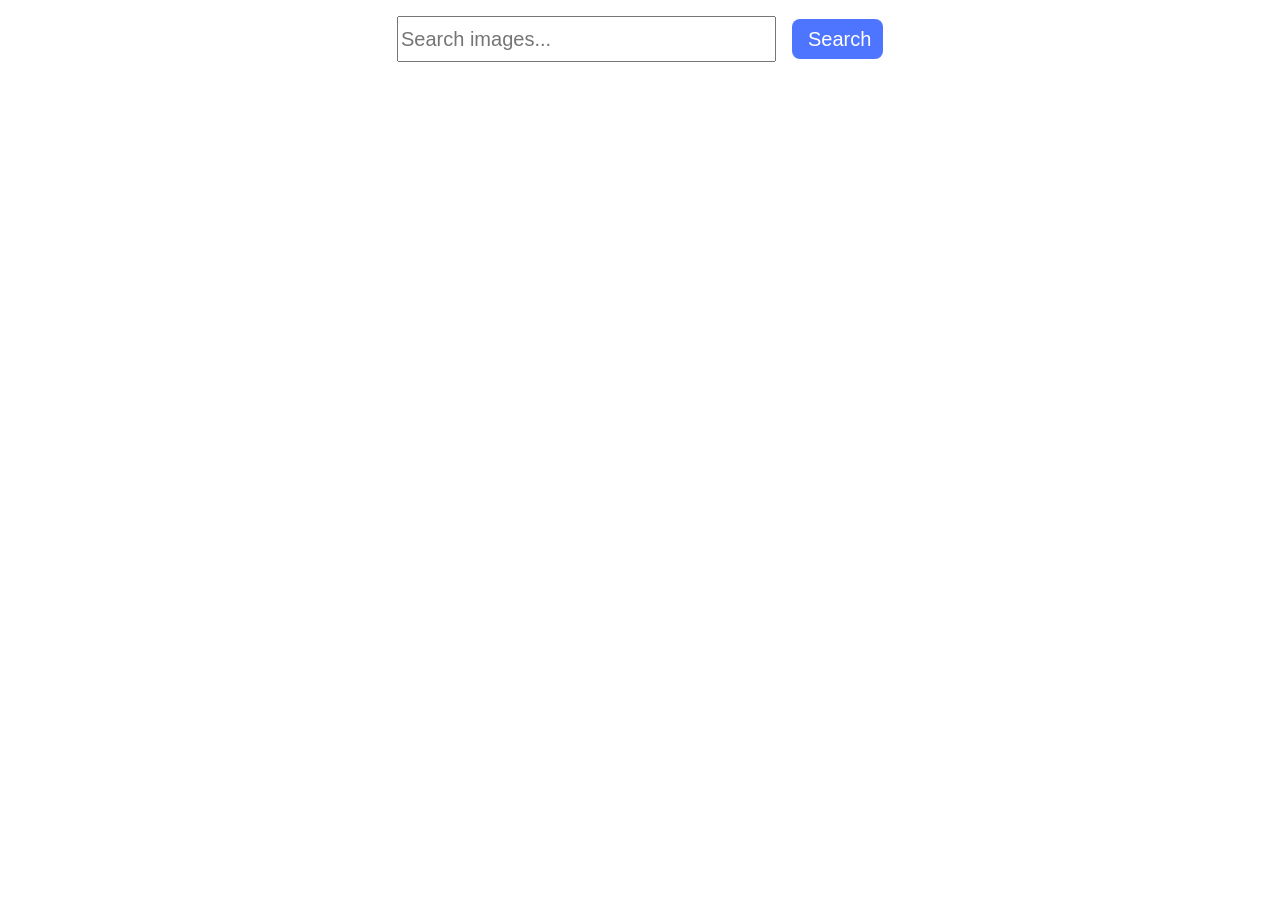
<file: src/index.html>
<!DOCTYPE html>
<html lang="en">
  <head>
    <meta charset="UTF-8" />
    <link rel="icon" type="image/svg+xml" href="/favicon.svg" />
    <meta name="viewport" content="width=device-width, initial-scale=1.0" />
    <title>Homework-12</title>
    <link rel="stylesheet" href="./css/styles.css" />
  </head>
  <body>
    <form class="form">
      <label>
        <input type="text" name="search-text" placeholder="Search images..." required />
      </label>
      <button type="submit">Search</button>
    </form>
    <ul class="gallery"></ul>
    <button type="button" class="more-btn hidden">Load more</button>
    <div class="loader hidden"></div>

    <script type="module" src="./main.js"></script>
  </body>
  
</html>
</file>
<file: src/css/styles.css>
/**
  |============================
  | include css partials with
  | default @import url()
  |============================
*/
/* Common styles */
@import url('./reset.css');
@import url('./base.css');
@import url('./main.css');
</file>
